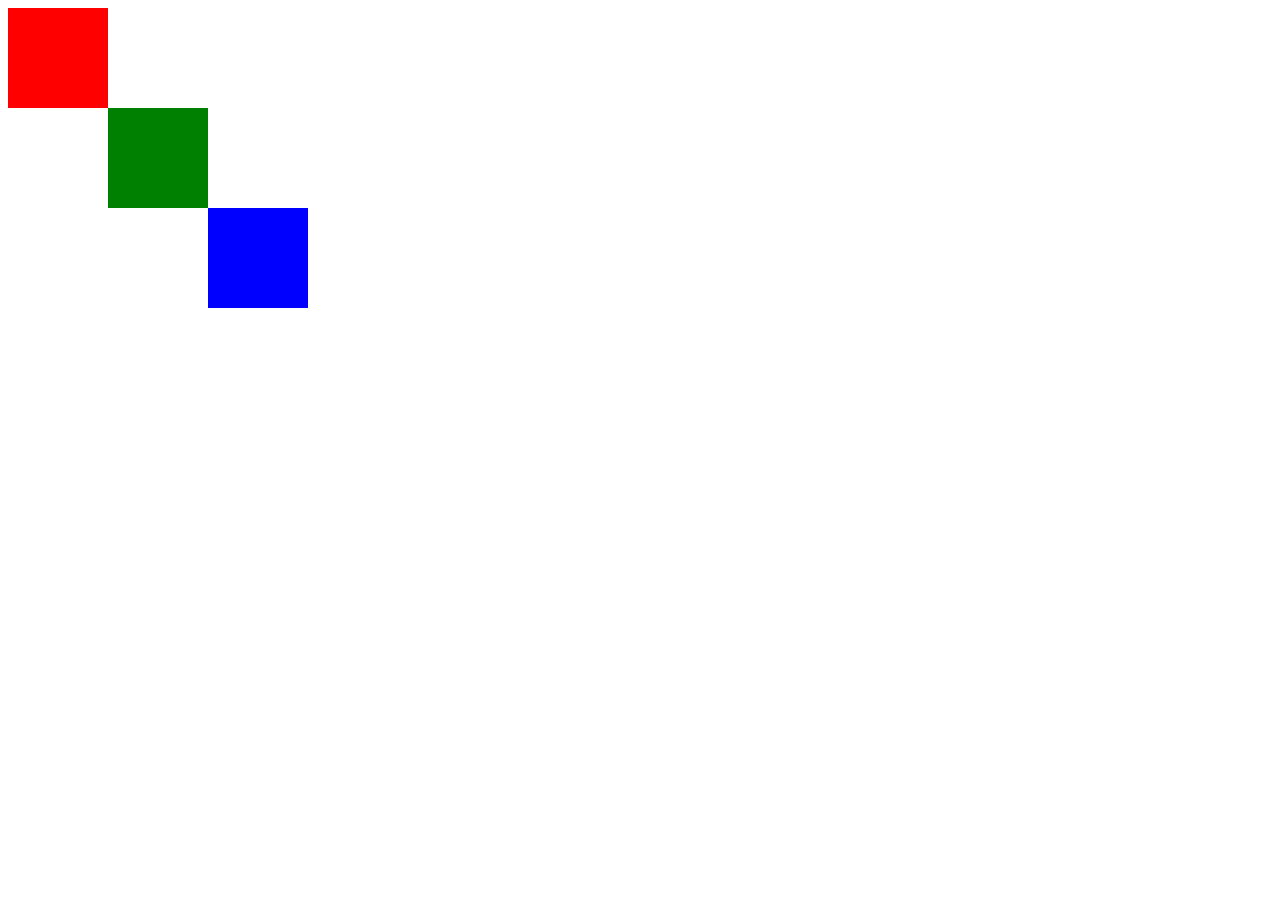
<file: KAVYA WEB DEV/CSS_training/BLOCK/index.html>
<!DOCTYPE html>
<html lang="en">
<head>
  <meta charset="UTF-8">
  <meta name="viewport" content="width=device-width, initial-scale=1.0">
  <meta http-equiv="X-UA-Compatible" content="ie=edge">
  <title>block</title>
  <link rel="stylesheet" href="css/styles.css">
</head>
<body>
  <div class="top">

  </div>
  <div class="middle">

  </div>
  <div class="bottom">

  </div>
</body>
</html>
</file>
<file: KAVYA WEB DEV/CSS_training/BLOCK/css/styles.css>
.top{
  height: 100px;
  width: 100px;
  background-color: red;
}
.middle{
  height: 100px;
  width: 100px;
  background-color: green;
  margin-left: 100px;
}
.bottom{
  height: 100px;
  width:100px;
  background-color: blue;
  margin-left: 200px;
}
</file>
